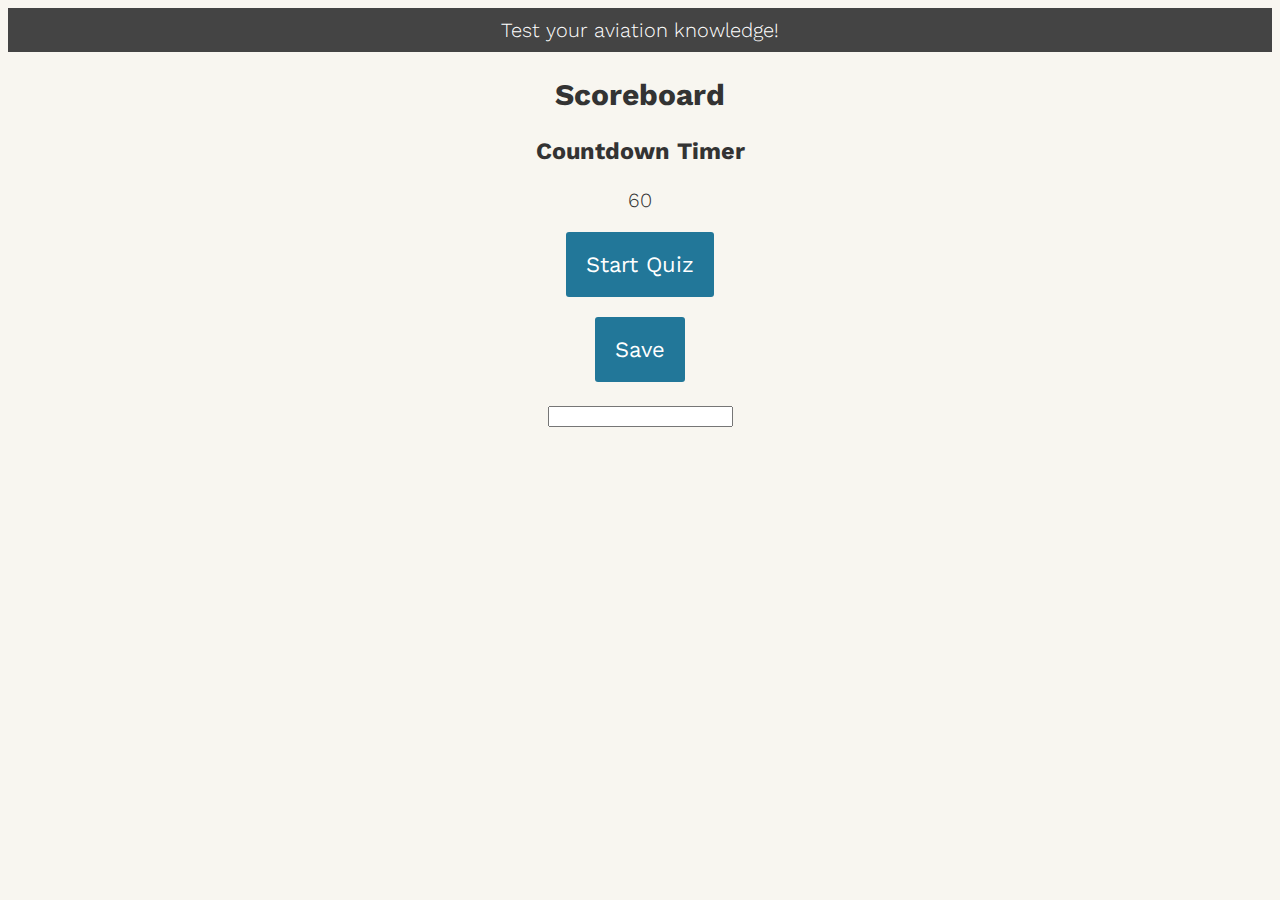
<file: index.html>
<!DOCTYPE html>
<html lang="en">
<head>
    <meta charset="UTF-8">
    <meta http-equiv="X-UA-Compatible" content="IE=edge">
    <meta name="viewport" content="width=device-width, initial-scale=1.0">
    <title>Quiz Home</title>
    <link rel="stylesheet" href="style.css">
</head>
<body>
    <h1 id="header1">Test your aviation knowledge!</h1>
    <h2 class="quizScore">Scoreboard</h2>
    <h3>Countdown Timer</h2>
    <p id="demo"></p>
    <div class="start-button">
    <button onclick="startTimer()">Start Quiz</button>
  </div>
    <div class="quiz-container">
      <div id="quiz"></div>
    </div>
    <div class="next-button">
    <button id="next">Next Question</button>
    <button id="submit">Finish Quiz</button>
  </div>

  <button id="saveButton">Save</button>
    <div id="results"></div>
    <script src="script.js"></script>

    <form action="name">
      <input type="text">
    </form>

    
</body>
</html>
</file>
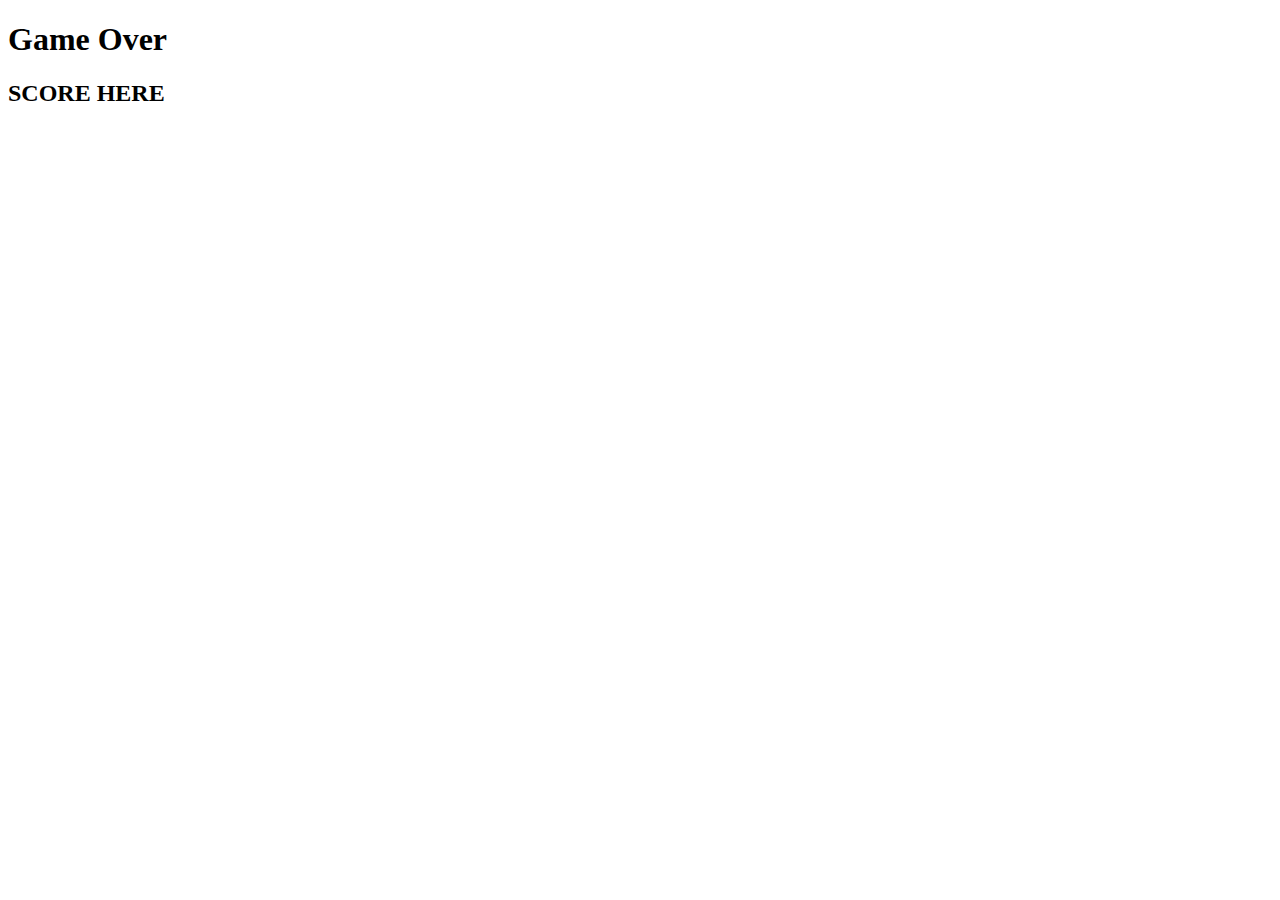
<file: end.html>
<!DOCTYPE html>
<html lang="en">
<head>
    <meta charset="UTF-8">
    <meta http-equiv="X-UA-Compatible" content="IE=edge">
    <meta name="viewport" content="width=, initial-scale=1.0">
    <title>Document</title>
</head>
<body>
    <header>
        <h1>Game Over</h1>
        <h2 id="finalScore">SCORE HERE</h2>
    </header>

    <script src="script.js"></script>
</body>
</html>
</file>
<file: style.css>
@import url(https://fonts.googleapis.com/css?family=Work+Sans:300,600);

body{
	font-size: 20px;
	font-family: 'Work Sans', sans-serif;
	color: #333;
  font-weight: 300;
  text-align: center;
  background-color: #f8f6f0;
}
h1{
  font-weight: 300;
  margin: 0px;
  padding: 10px;
  font-size: 20px;
  background-color: #444;
  color: #fff;
}
.question{
  font-size: 30px;
  margin-bottom: 10px;
}
.answers {
  margin-bottom: 20px;
  text-align: left;
  display: inline-block;
}
.answers label{
  display: block;
  margin-bottom: 10px;
}
button{
  font-family: 'Work Sans', sans-serif;
	font-size: 22px;
	background-color: #279;
	color: #fff;
	border: 0px;
	border-radius: 3px;
	padding: 20px;
	cursor: pointer;
	margin-bottom: 20px;
}
button:hover{
	background-color: #38a;
}





.slide{
  position: absolute;
  left: 0px;
  top: 0px;
  width: 100%;
  z-index: 1;
  opacity: 0;
  transition: opacity 0.5s;
}
.active-slide{
  opacity: 1;
  z-index: 2;
}
.quiz-container{
  display: none;
  position: relative;
  height: 200px;
  margin-top: 40px;
}

.next-button {
  display: none;
  justify-content: center;
}
</file>
